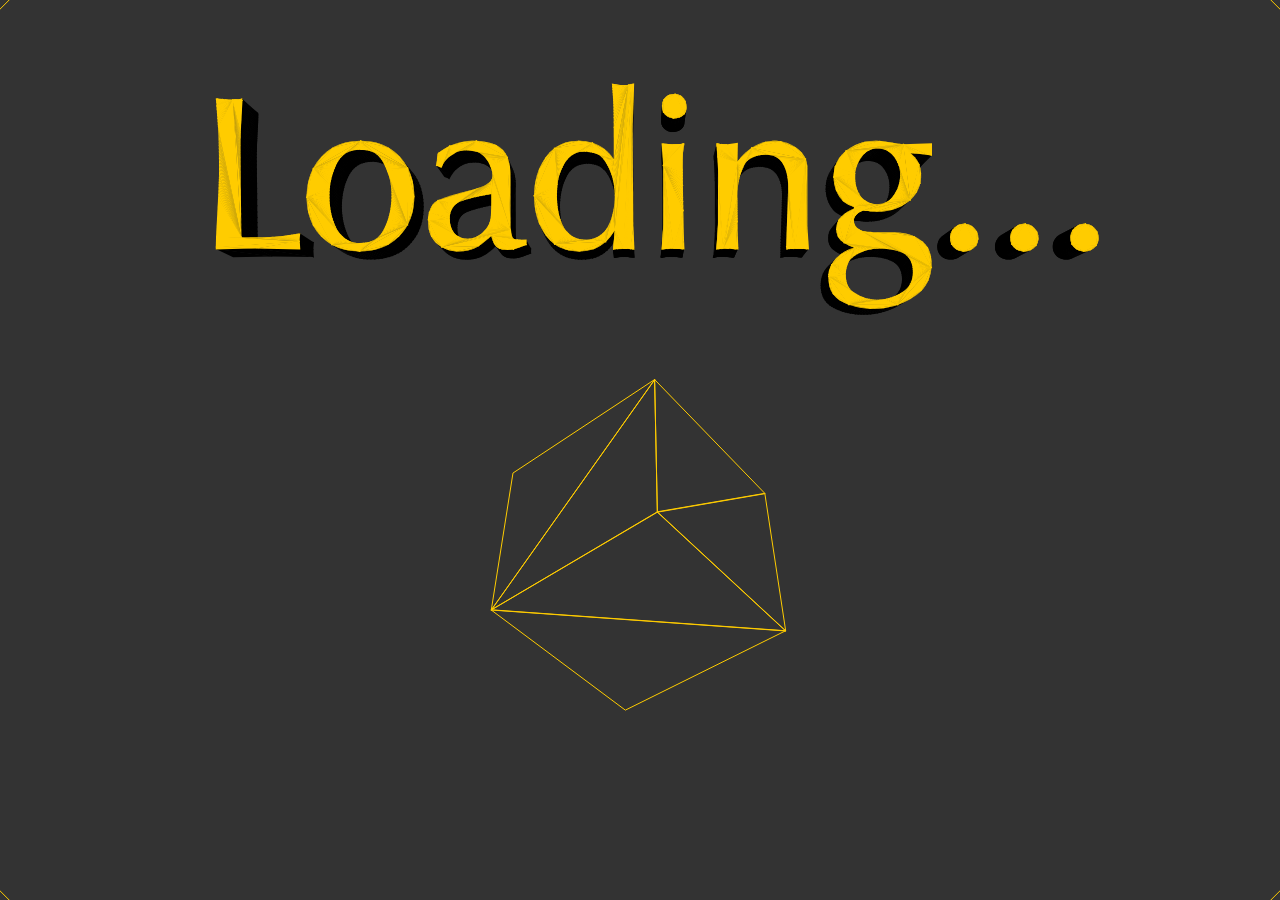
<file: Index.html>
<html>
	<head>
		<title>Plase stand by...</title>
    <link rel="stylesheet" type="text/css" href="css/style.css" media="screen" />
    <link href="https://fonts.googleapis.com/css?family=Righteous" rel="stylesheet">
		<link rel="icon" href="./images/loading.png">
	</head>

  <body>
  		<script src="js/three.js"></script>
  		<script src="js/renderers/Projector.js"></script>
  		<script src="js/renderers/CanvasRenderer.js"></script>
			<script src="js/libs/stats.min.js"></script>
  		<script src="index.js"></script>
			<div id="info" onclick="showModel()"></div>
  	</body>
</html>
</file>
<file: css/style.css>
#info {
	position: absolute;
	top: 10px;
	width: 100%;
	text-align: center;
	z-index: 100;
	display:block;
	width: 2em;
	height: 3.2em;
	margin-left: 36.6em;
	margin-top: 6em;
}

body { margin: 0; }
canvas { width: 100%; height: 100% }
</file>
